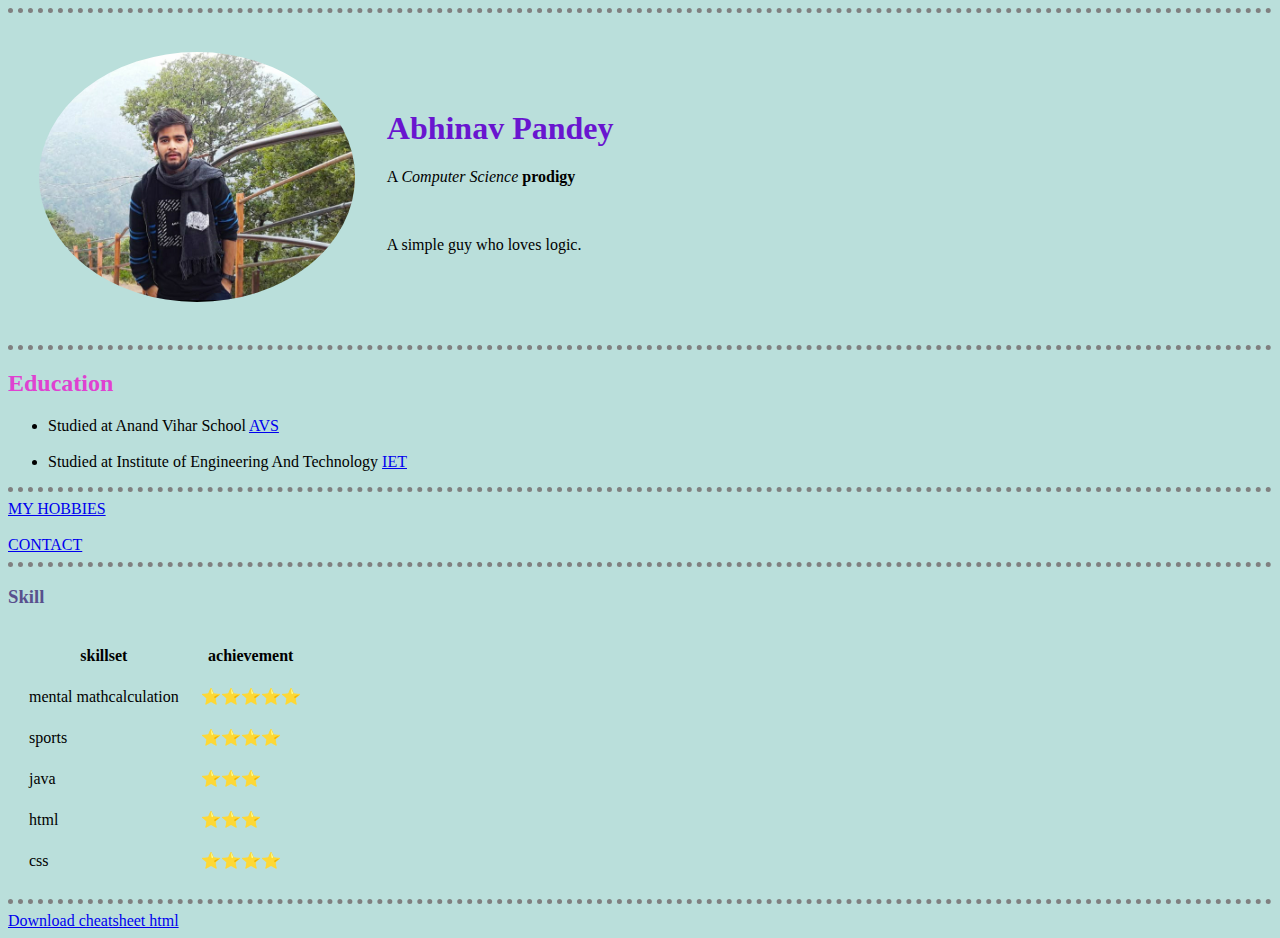
<file: index.html>
<!DOCTYPE html>
<html lang="en" dir="ltr">
<head>
  <link rel="stylesheet" href="style.css">
  <meta charset="utf-8">
  <title>❀Abhinav's Personal Site</title>
  <hr >
</head>

<body >
  <table cellspacing='30'>
    <tr>
      <td>
        <img class="abhi"src="img.png" alt="Abhinav profile pic">
      </td>
      <td>
        <h1>Abhinav Pandey</h1>
        <p>A <em> Computer Science </em><strong>prodigy</strong></p>
        <br>
        <p>A simple guy who loves logic.</p>
      </td>
    </tr>
  </table>

  <hr >
  <h2>Education</h2>
  <ul>
    <li> Studied at Anand Vihar School <strong><a href="https://www.anandviharschoolbhopal.com
"></strong>AVS</a></li>
<br>
    <li>Studied at Institute of Engineering And Technology<strong> <a href="http://www.ietdavv.edu.in/
"></strong>IET</a></li>
  </ul>
  <hr>
  <a  class="hoby" href="hobbies.html"> MY HOBBIES</a><br>
  <br>
  <a class="hoby" href="contact.html">CONTACT</a><br>
  <hr>
  <h3>Skill</h3>
  <table cellspacing="20">
    <tr>
      <th>skillset</th>
      <th>achievement</th>
    </tr>
    <tr>
      <td>mental mathcalculation</td>
      <td>⭐⭐⭐⭐⭐</td>
    </tr>
    <tr>
      <td>sports</td>
      <td>⭐⭐⭐⭐
      </td>
    </tr>
    <tr>
      <td>java</td>
      <td>⭐⭐⭐</td>
    </tr>
    <tr>
      <td>html</td>
      <td>⭐⭐⭐</td>
    </tr>
    <tr>
      <td>css</td>
      <td>⭐⭐⭐⭐</td>
    </tr>
  </table>
  <hr>
  <a href="https://web.stanford.edu/group/csp/cs21/htmlcheatsheet.pdf" download>Download cheatsheet html</a>
</body>

</html>
</file>
<file: style.css>
body{
  background-color: #badfdb
}
hr{
  border-style: none;
  border-top: dotted;
  border-width: 5px;
}
img{
  height: 300px;
}
.hoby:hover{
  background: #f54291;
}
.abhi{
  height: 250px;
  border-radius: 80%;
}
h1{
  color:#6915cf;
}
h3{
  color: #58508d  ;
}
h2{
  color:#df42d1;
}
</file>
